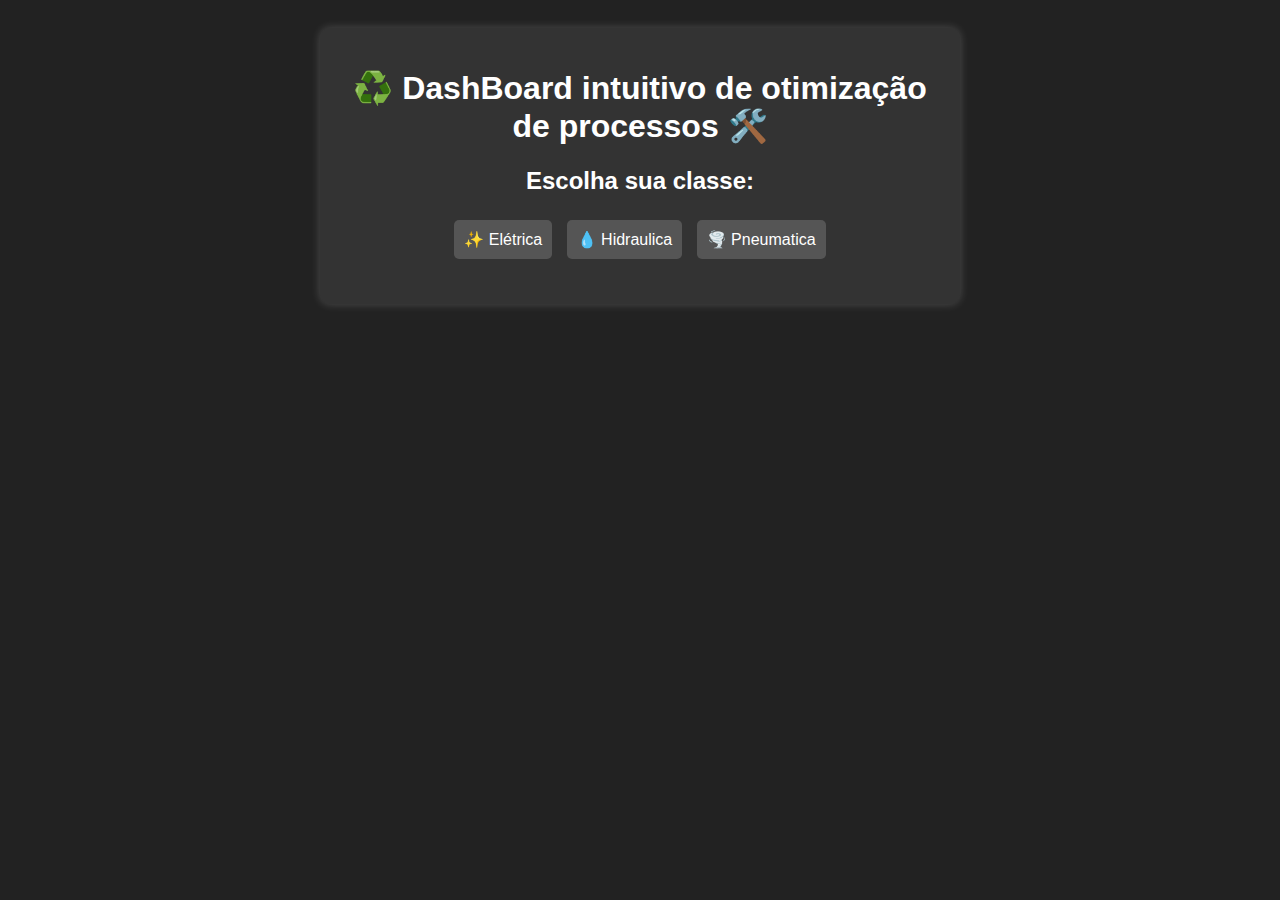
<file: Desafio2/index.html>
<!DOCTYPE html>
<html lang="pt-br">
    <head>
        <meta charset="UTF-8">
        <title>Processos Automatizados</title>
        <link rel="stylesheet" href="style.css">
    </head>
    <body>

        <div class="container">
            <h1>♻️ DashBoard intuitivo de otimização de processos 🛠️</h1>

            <div id="escolhaClasse">
                <h2>Escolha sua classe:</h2>
                <button class="classe" data-classe="Eletrica">✨ Elétrica</button>
                <button class="classe" data-classe="Hidraulica">💧 Hidraulica</button>
                <button class="classe" data-classe="Pneumatica">🌪️ Pneumatica</button>
            </div>

            <div id="descricaoClasse"></div>

            <button id="iniciarProcesso" style="display: none;">Iniciar Processo</button>

            <div id="processo" style="display: none;">
                <p id="textoProcesso">Para obter melhorias no processo produtivo conhecer as caracteristicas das máquinas é fundamental.</p>
                <button id="opcao1">Vantagnes</button>
                <button id="opcao2">Desvantagens</button>


            </div>
        </div>

        <script src="script.js"></script>

    </body>
</html>
</file>
<file: Desafio2/style.css>
body{
    font-family: 'Arial', 'sans-serif';
    background-color: #222;
    color: white;
    text-align: center;
    padding: 20px;
}

.container{
    max-width: 600px;
    margin: auto;
    background: #333;
    padding: 20px;
    border-radius: 10px;
    box-shadow: 0px 0px 10px rgba(255, 255, 255, 0.2);
}

button{
    background-color: #555;
    color: white;
    padding: 10px;
    margin: 5px;
    border: none;
    cursor: pointer;
    border-radius: 5px;
    font-size: 16px;
}

button:hover{
    background-color: #777;
}

#descricaoClasse{
    margin: 20px 0;
    font-size: 18px;
}
</file>
